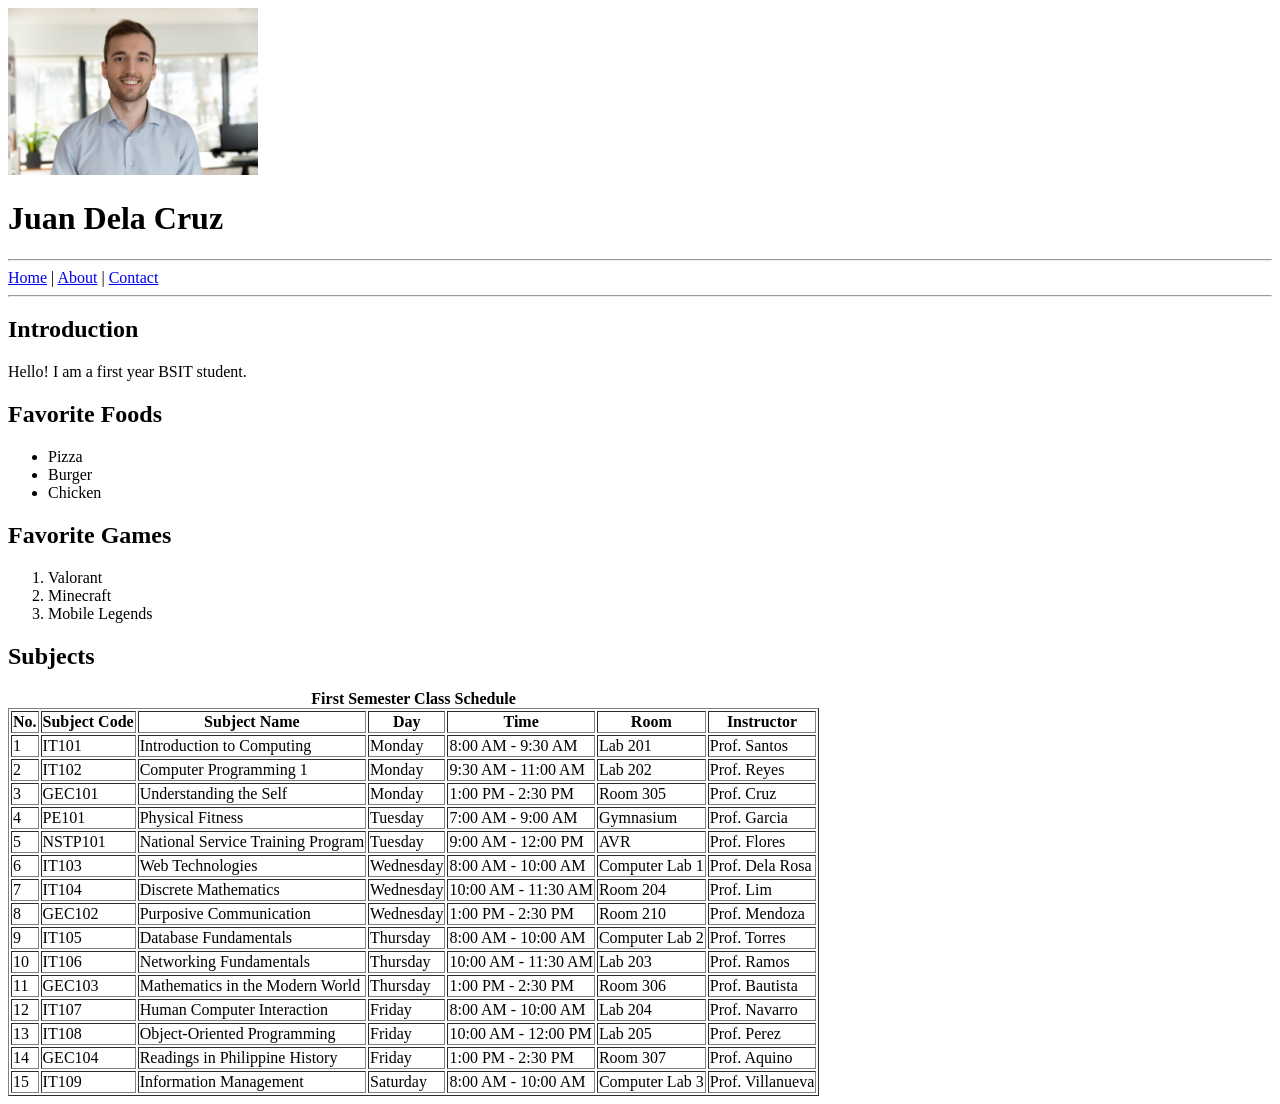
<file: Week 4/Laboratory/index.html>
<!doctype html>
<html>
  <head>
    <title>Home</title>
  </head>

  <body>
    <img src="images/profile.jpg" width="250" alt="Profile" />
    <h1>Juan Dela Cruz</h1>
    <hr />
    <a href="index.html">Home</a>
    |
    <a href="about.html">About</a>
    |
    <a href="contact.html">Contact</a>
    <hr />

    <h2>Introduction</h2>

    <p>Hello! I am a first year BSIT student.</p>

    <h2>Favorite Foods</h2>

    <ul>
      <li>Pizza</li>
      <li>Burger</li>
      <li>Chicken</li>
    </ul>

    <h2>Favorite Games</h2>

    <ol>
      <li>Valorant</li>
      <li>Minecraft</li>
      <li>Mobile Legends</li>
    </ol>

    <h2>Subjects</h2>
    <table border="1">

        <caption><b>First Semester Class Schedule</b></caption>

        <tr>
            <th>No.</th>
            <th>Subject Code</th>
            <th>Subject Name</th>
            <th>Day</th>
            <th>Time</th>
            <th>Room</th>
            <th>Instructor</th>
        </tr>

        <tr>
            <td>1</td>
            <td>IT101</td>
            <td>Introduction to Computing</td>
            <td>Monday</td>
            <td>8:00 AM - 9:30 AM</td>
            <td>Lab 201</td>
            <td>Prof. Santos</td>
        </tr>

        <tr>
            <td>2</td>
            <td>IT102</td>
            <td>Computer Programming 1</td>
            <td>Monday</td>
            <td>9:30 AM - 11:00 AM</td>
            <td>Lab 202</td>
            <td>Prof. Reyes</td>
        </tr>

        <tr>
            <td>3</td>
            <td>GEC101</td>
            <td>Understanding the Self</td>
            <td>Monday</td>
            <td>1:00 PM - 2:30 PM</td>
            <td>Room 305</td>
            <td>Prof. Cruz</td>
        </tr>

        <tr>
            <td>4</td>
            <td>PE101</td>
            <td>Physical Fitness</td>
            <td>Tuesday</td>
            <td>7:00 AM - 9:00 AM</td>
            <td>Gymnasium</td>
            <td>Prof. Garcia</td>
        </tr>

        <tr>
            <td>5</td>
            <td>NSTP101</td>
            <td>National Service Training Program</td>
            <td>Tuesday</td>
            <td>9:00 AM - 12:00 PM</td>
            <td>AVR</td>
            <td>Prof. Flores</td>
        </tr>

        <tr>
            <td>6</td>
            <td>IT103</td>
            <td>Web Technologies</td>
            <td>Wednesday</td>
            <td>8:00 AM - 10:00 AM</td>
            <td>Computer Lab 1</td>
            <td>Prof. Dela Rosa</td>
        </tr>

        <tr>
            <td>7</td>
            <td>IT104</td>
            <td>Discrete Mathematics</td>
            <td>Wednesday</td>
            <td>10:00 AM - 11:30 AM</td>
            <td>Room 204</td>
            <td>Prof. Lim</td>
        </tr>

        <tr>
            <td>8</td>
            <td>GEC102</td>
            <td>Purposive Communication</td>
            <td>Wednesday</td>
            <td>1:00 PM - 2:30 PM</td>
            <td>Room 210</td>
            <td>Prof. Mendoza</td>
        </tr>

        <tr>
            <td>9</td>
            <td>IT105</td>
            <td>Database Fundamentals</td>
            <td>Thursday</td>
            <td>8:00 AM - 10:00 AM</td>
            <td>Computer Lab 2</td>
            <td>Prof. Torres</td>
        </tr>

        <tr>
            <td>10</td>
            <td>IT106</td>
            <td>Networking Fundamentals</td>
            <td>Thursday</td>
            <td>10:00 AM - 11:30 AM</td>
            <td>Lab 203</td>
            <td>Prof. Ramos</td>
        </tr>

        <tr>
            <td>11</td>
            <td>GEC103</td>
            <td>Mathematics in the Modern World</td>
            <td>Thursday</td>
            <td>1:00 PM - 2:30 PM</td>
            <td>Room 306</td>
            <td>Prof. Bautista</td>
        </tr>

        <tr>
            <td>12</td>
            <td>IT107</td>
            <td>Human Computer Interaction</td>
            <td>Friday</td>
            <td>8:00 AM - 10:00 AM</td>
            <td>Lab 204</td>
            <td>Prof. Navarro</td>
        </tr>

        <tr>
            <td>13</td>
            <td>IT108</td>
            <td>Object-Oriented Programming</td>
            <td>Friday</td>
            <td>10:00 AM - 12:00 PM</td>
            <td>Lab 205</td>
            <td>Prof. Perez</td>
        </tr>

        <tr>
            <td>14</td>
            <td>GEC104</td>
            <td>Readings in Philippine History</td>
            <td>Friday</td>
            <td>1:00 PM - 2:30 PM</td>
            <td>Room 307</td>
            <td>Prof. Aquino</td>
        </tr>

        <tr>
            <td>15</td>
            <td>IT109</td>
            <td>Information Management</td>
            <td>Saturday</td>
            <td>8:00 AM - 10:00 AM</td>
            <td>Computer Lab 3</td>
            <td>Prof. Villanueva</td>
        </tr>

    </table>
  </body>
</html>
</file>
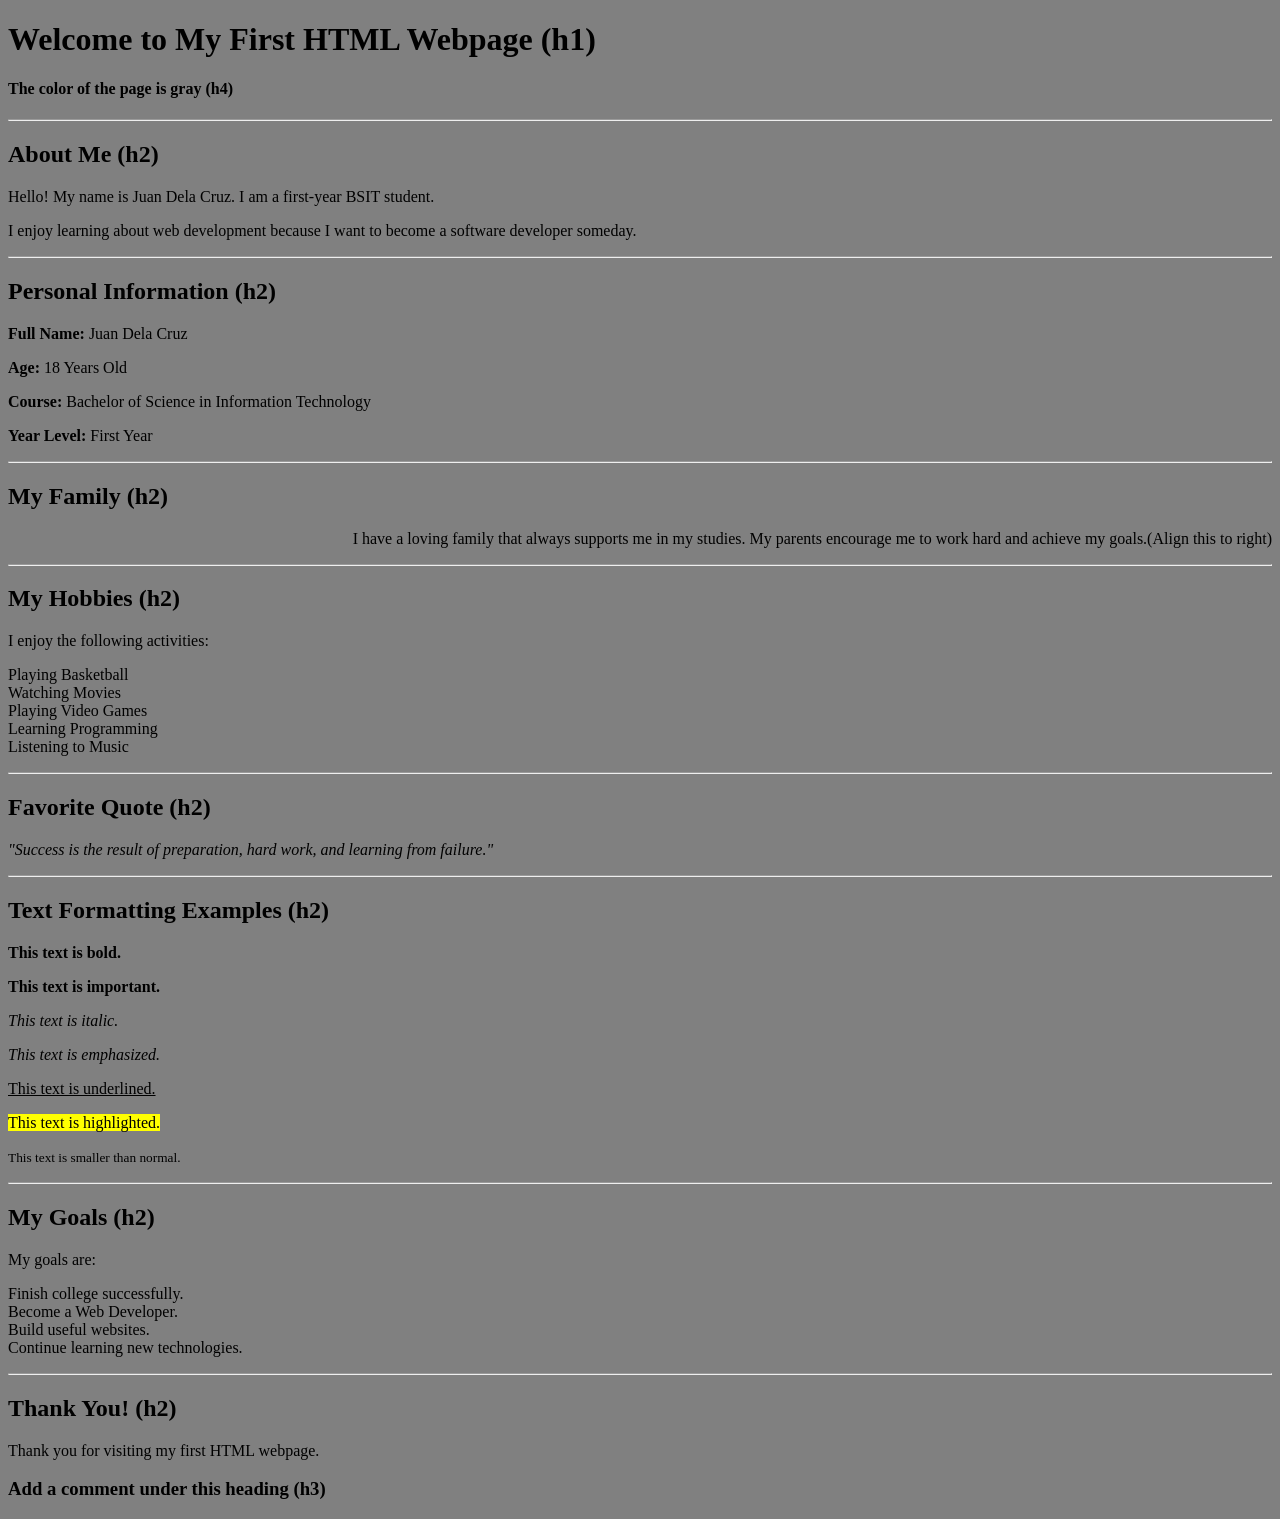
<file: Week 3/Week3Lab1.html>
<!DOCTYPE html>
<html>

<head>
    <title>My First HTML Webpage</title>
</head>

<body bgcolor="gray">

    <!-- Main Title -->
    <h1>Welcome to My First HTML Webpage (h1)</h1>
    <h4>The color of the page is gray (h4)</h4>

    <hr>

    <!-- Introduction -->
    <h2>About Me (h2)</h2>

    <p>
        Hello! My name is Juan Dela Cruz. I am a first-year BSIT student.
    </p>

    <p>
        I enjoy learning about web development because I want to become a software developer someday.
    </p>

    <hr>

    <!-- Personal Information -->
    <h2>Personal Information (h2)</h2>

    <p><strong>Full Name:</strong> Juan Dela Cruz</p>
    <p><strong>Age:</strong> 18 Years Old</p>
    <p><strong>Course:</strong> Bachelor of Science in Information Technology</p>
    <p><strong>Year Level:</strong> First Year</p>

    <hr>

    <!-- Family -->
    <h2>My Family (h2)</h2>

    <p align="right">
        I have a loving family that always supports me in my studies.
        My parents encourage me to work hard and achieve my goals.(Align this to right)
    </p>

    <hr>

    <!-- Hobbies -->
    <h2>My Hobbies (h2)</h2>

    <p>I enjoy the following activities:</p>

    <p>
        Playing Basketball<br>
        Watching Movies<br>
        Playing Video Games<br>
        Learning Programming<br>
        Listening to Music
    </p>

    <hr>

    <!-- Favorite Quote -->
    <h2>Favorite Quote (h2)</h2>

    <p>
        <em>"Success is the result of preparation, hard work, and learning from failure."</em>
    </p>

    <hr>

    <!-- Text Formatting -->
    <h2>Text Formatting Examples (h2)</h2>

    <p><b>This text is bold.</b></p>

    <p><strong>This text is important.</strong></p>

    <p><i>This text is italic.</i></p>

    <p><em>This text is emphasized.</em></p>

    <p><u>This text is underlined.</u></p>

    <p><mark>This text is highlighted.</mark></p>

    <p><small>This text is smaller than normal.</small></p>

    <hr>

    <!-- Goals -->
    <h2>My Goals (h2)</h2>

    <p>
        My goals are:
    </p>

    <p>
        Finish college successfully.<br>
        Become a Web Developer.<br>
        Build useful websites.<br>
        Continue learning new technologies.
    </p>

    <hr>

    <!-- Closing Message -->
    <h2>Thank You! (h2)</h2>

    <p>
        Thank you for visiting my first HTML webpage.
    </p>

    <h3>Add a comment under this heading (h3)</h3>

    <!-- End of Webpage -->

</body>

</html>
</file>
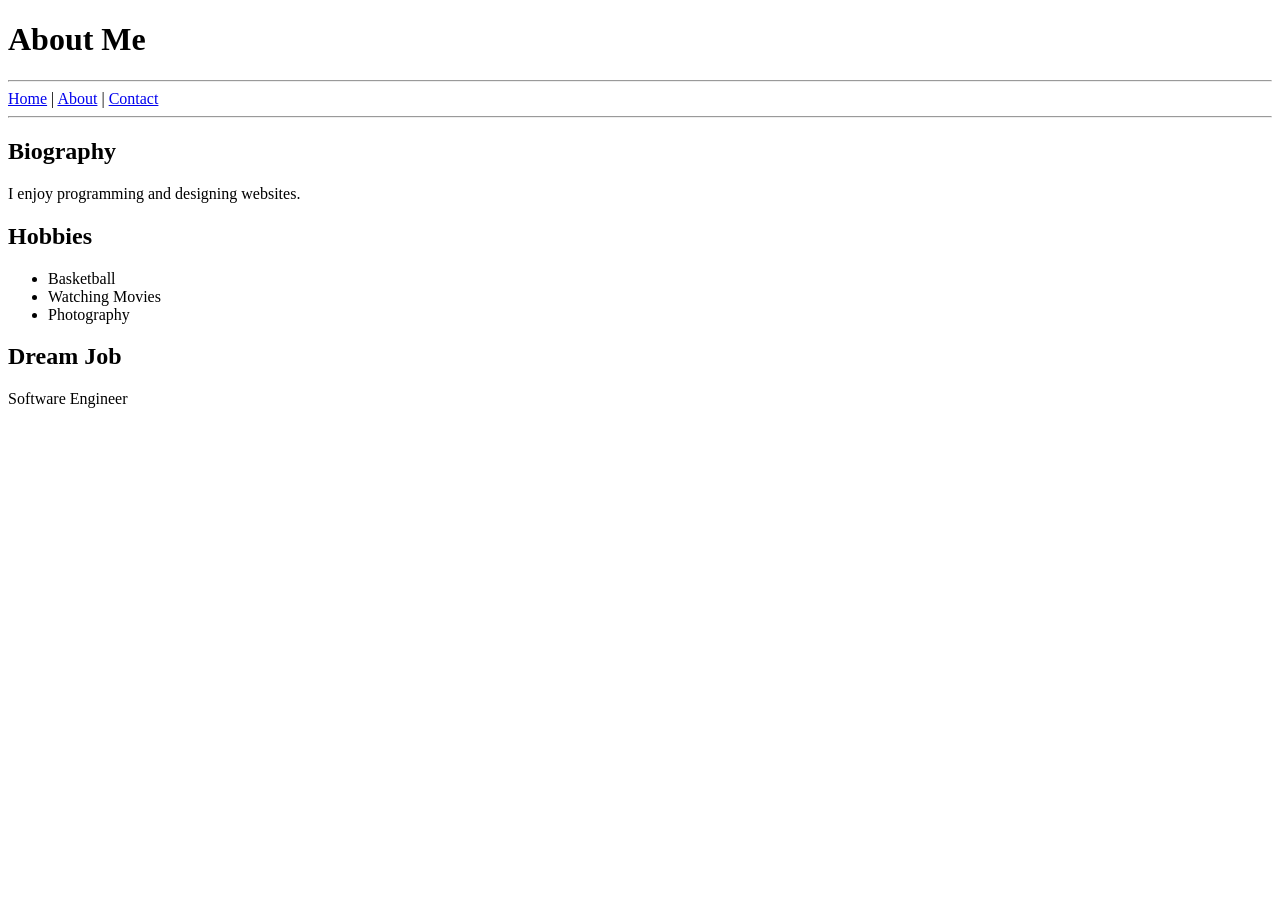
<file: Week 4/Laboratory/about.html>
<!DOCTYPE html>
<html>

<head>

<title>About</title>

</head>

<body>

<h1>About Me</h1>

<hr>

<a href="index.html">Home</a>

|

<a href="about.html">About</a>

|

<a href="contact.html">Contact</a>

<hr>

<h2>Biography</h2>

<p>

I enjoy programming and designing websites.

</p>

<h2>Hobbies</h2>

<ul>

<li>Basketball</li>

<li>Watching Movies</li>

<li>Photography</li>

</ul>

<h2>Dream Job</h2>

<p>

Software Engineer

</p>

</body>

</html>
</file>
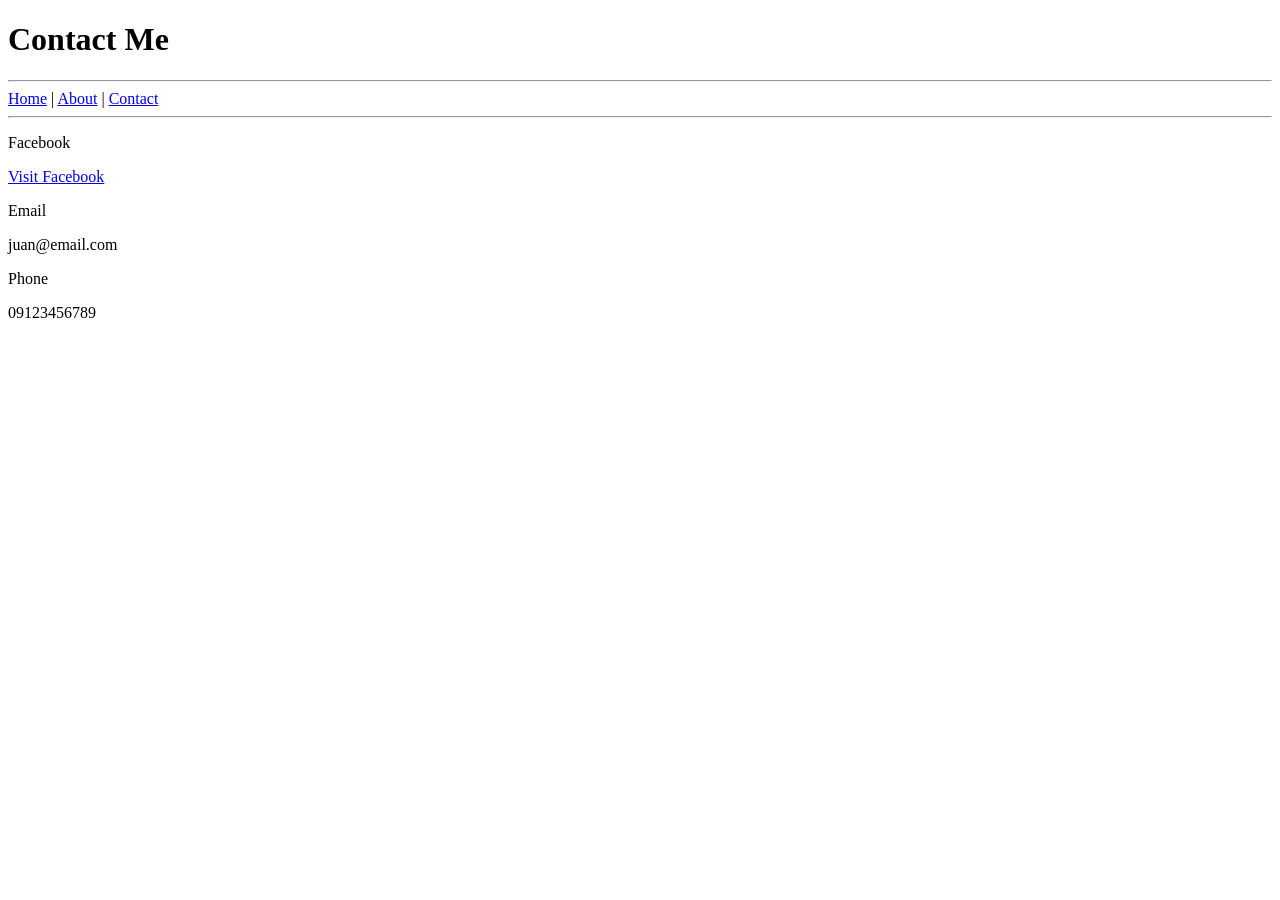
<file: Week 4/Laboratory/contact.html>
<!DOCTYPE html>
<html>

<head>

<title>Contact</title>

</head>

<body>

<h1>Contact Me</h1>

<hr>

<a href="index.html">Home</a>

|

<a href="about.html">About</a>

|

<a href="contact.html">Contact</a>

<hr>

<p>

Facebook

</p>

<a href="https://facebook.com">

Visit Facebook

</a>

<br>

<p>Email</p>

<p>

juan@email.com

</p>

<p>

Phone

</p>

<p>

09123456789

</p>

</body>

</html>
</file>
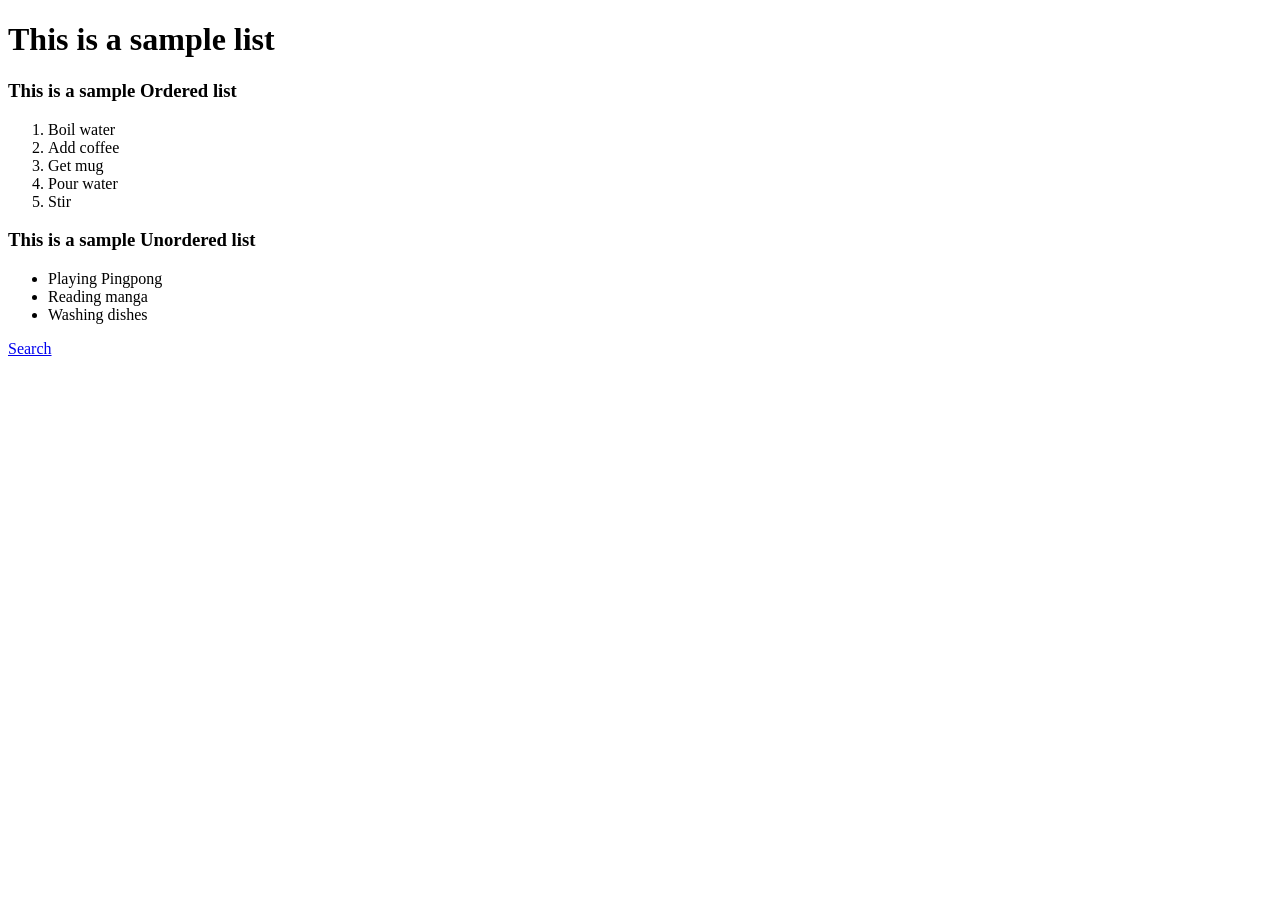
<file: Week 4/sampleList/samplelist.html>
<!DOCTYPE html>

<html>
  <body>
    <h1>
      This is a sample list
    </h1>

    <h3>This is a sample Ordered list</h3>

    <ol>
      <li>Boil water</li>
      <li>Add coffee</li>
      <li>Get mug</li>
      <li>Pour water</li>
      <li>Stir</li>
    </ol>
    
    <h3>This is a sample Unordered list</h3>

    <ul>
      <li>Playing Pingpong</li>
      <li>Reading manga</li>
      <li>Washing dishes</li>
    </ul>

    <a href="anotherpage.html" target="_blank">
      Search
    </a>

  </body>
</html>
</file>
